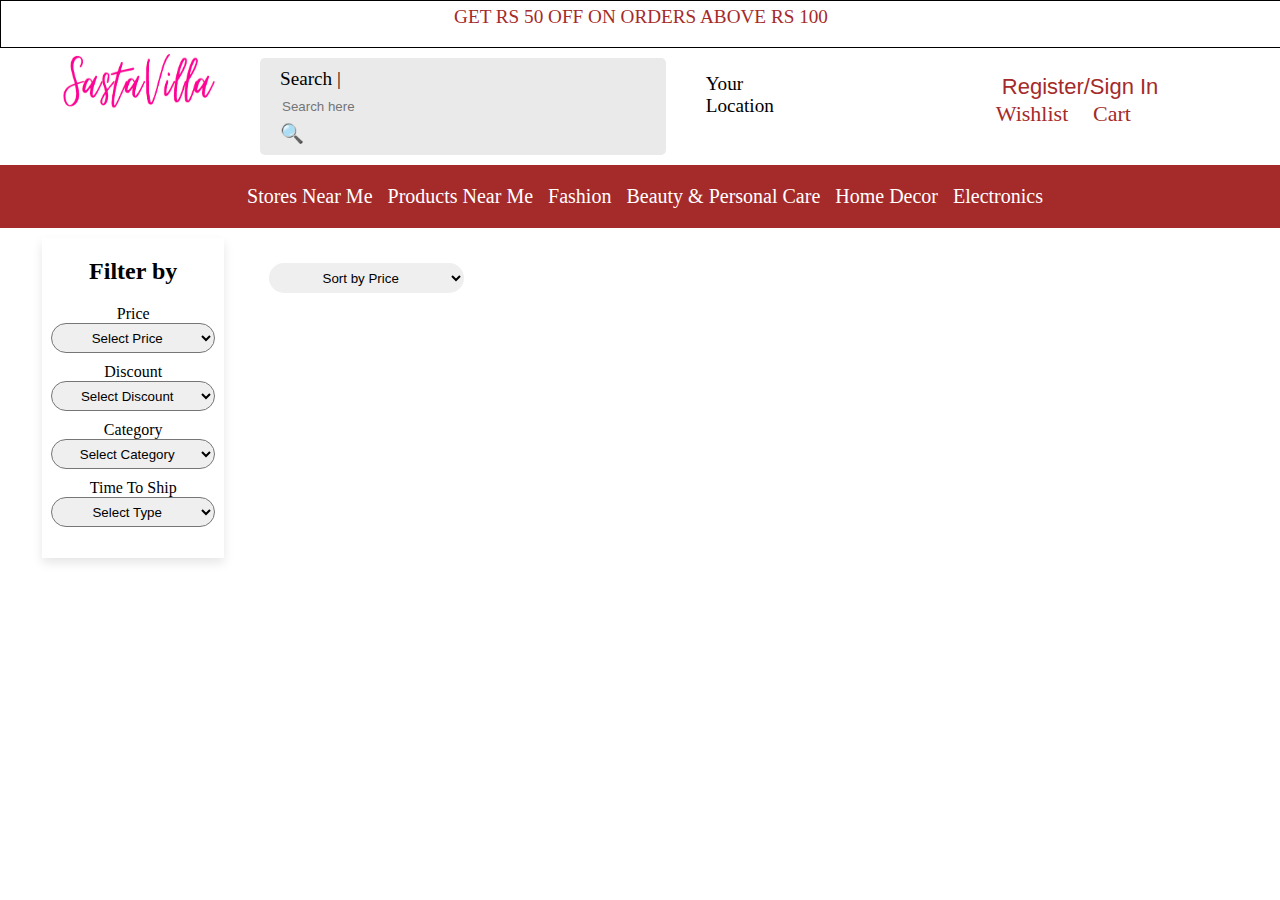
<file: marked-waves-859/product.html>
<!DOCTYPE html>
<html lang="en">

<head>
    <meta charset="UTF-8">
    <meta http-equiv="X-UA-Compatible" content="IE=edge">
    <meta name="viewport" content="width=device-width, initial-scale=1.0">
    <title>Products</title>
    <link rel="stylesheet" href="./index.css">
    <link rel="stylesheet" href="./product.css">
</head>

<body>
    <div id="offer">
        <p>GET RS 50 OFF ON ORDERS ABOVE RS 100</p>
    </div>
    <!-- Navigation bar -->
    <div id="navtop">
        <a href="./index.html"><img src="./Project-logo.png" alt=""></a>
        <form id="searchbar">
            <label>Search |
                <input type="text" id="Search" placeholder="Search here">
                <span id="Submit">🔍</span>
            </label>
        </form>
        <div id="location">Your Location</div>
        <div id="register">
            <button onclick="openRegistrationForm()">Register/Sign In</button>
            <a href="./cart.html"><span>Wishlist</span></a>
            <a href="./cart.html"><span>Cart</span></a>
        </div>
    </div>
    <div id="registration-form" class="registration-form">
        <div class="registration-form-content">
            <span class="closeR" onclick="closeRegistrationForm()">&times;</span>
            <div id="registerblock">
                <img src="./Project-logo.png" alt="">
                <!-- Registration form fields -->
                <span><u>Register</u></span><br>
                <span>Please provide your Mobile No.</span><br>
                <input type="number" name="" id="RegisteredNum" placeholder="Enter 10 digit Mobile No.">
                <span>Enter your valid email here</span><br>
                <input type="text" name="" id="Email" placeholder="Enter Valid Email Here">
                <span>Enter unique username</span><br>
                <input type="" name="" id="Username" placeholder="Enter Unique Username">
                <span>Enter your password</span><br>
                <input type="text" id="password" placeholder="Password should be of 8 digits min.">
                <span id="cont">Continue</span>
                <span onclick="showLoginForm()">Already Registered? Login</span>
            </div>
        </div>
    </div>
    <div id="login-form" class="login-form">
        <div class="login-form-content">
            <span class="closeS" onclick="closeLoginForm()">&times;</span>
            <div id="loginblock">
                <img src="./Project-logo.png" alt="">
                <!-- Login form fields -->
                <span><u>Login</u></span><br>
                <span>Please enter your Mobile No. or Email and Password</span><br>
                <input type="text" name="" id="LoginNum" placeholder="Enter 10 digit Mobile No. or Email">
                <span>Enter your password</span><br>
                <input type="password" id="login-password" placeholder="Enter your password">
                <span id="login">Login</span>
                <span onclick="openRegistrationForm()">New User? Register Here</span>
            </div>
        </div>
    </div>
    <!-- Menu Category -->
    <div id="category">
        <div id="menu">
            <a href="">Stores Near Me</a>
            <a href="./product.html">Products Near Me</a>
            <a href="">Fashion</a>
            <a href="">Beauty & Personal Care</a>
            <a href="">Home Decor</a>
            <a href="">Electronics</a>
        </div>
    </div>
    <div id="productbody">
        <div id="filterBy">
            <h2>Filter by</h2>
            <div id="groupBy">
                <span>Price</span>
                <select id="pricefilter">
                    <option value="">Select Price</option>
                    <option value="1st">Below 500</option>
                    <option value="2nd">500-1000</option>
                    <option value="3rd">1000-2000</option>
                    <option value="4th">2000-5000</option>
                    <option value="5th">Above 5000</option>
                </select>
                <span>Discount</span>
                <select id="discountfilter">
                    <option value="">Select Discount</option>
                    <option value="1st">81%-90%</option>
                    <option value="2nd">71%-80%</option>
                    <option value="3rd">61%-70%</option>
                    <option value="4th">50%-60%</option>
                    <option value="5th">Below 50%</option>
                </select>
                <span>Category</span>
                <select id="categoryfilter">
                    <option value="">Select Category</option>
                    <option value="1st">Beauty & Personal</option>
                    <option value="2nd">Groceries</option>
                    <option value="3rd">Home & Decor</option>
                    <option value="4th">Laptops</option>
                    <option value="5th">Smartphones</option>
                </select>
                <span>Time To Ship</span>
                <select id="timetoshipfilter">
                    <option value="">Select Type</option>
                    <option value="1st">1 day</option>
                    <option value="2nd">2 days</option>
                    <option value="3rd">More than 2 days</option>
                </select>
            </div>
        </div>

        <div id="productsgrid">
            <select id="sortBy">
                <option value="">Sort by Price</option>
                <option value="lowToHigh">Low To High</option>
                <option value="highToLow">High To Low</option>
            </select>
            <div id="productList">
                <!-- product will append here -->
            </div>
        </div>
        
    </div>
</body>

<script src="./product.js"></script>

</html>
</file>
<file: marked-waves-859/index.css>
body {
    margin: 0px;
    padding: 0px;
}

#offer {
    text-align: center;
    width: 100%;
    margin: auto;
    color: brown;
    font-size: larger;
    border: 1px solid black;
}

#offer p {
    margin-top: 5px;
}

#navtop {
    width: 100%;
    display: flex;
    /* border: 1px solid red; */
    justify-content: space-around;
    position: sticky;
    top: 0;
    background-color: white;
}

#navtop img {
    width: 160px;
    height: 70px;
    margin-left: 60px;
}

#searchbar {
    padding: 10px 20px 10px 20px;
    margin: 10px 40px;
    font-size: larger;
    background-color: rgb(234, 234, 234);
    border-radius: 5px;
}

#searchbar input {
    width: 350px;
    height: 30px;
    background-color: rgb(234, 234, 234);
    border: none;
}

#location {
    padding-top: 25px;
    font-size: larger;
    /* background-color: aliceblue; */
}

#register {
    margin-left: 200px;
    padding-top: 25px;
    font-size: larger;
}

#register a,
button {
    margin-right: 20px;
    text-decoration: none;
    color: brown;
    font-size: 22px;
    background-color: transparent;
    border: none;
}

.registration-form {
    display: none;
    position: fixed;
    z-index: 1;
    left: 0;
    top: 0;
    width: 100%;
    height: 100%;
    overflow: auto;
    background-color: rgba(0, 0, 0, 0.4);
}

.registration-form-content {
    background-color: #fefefe;
    margin: 10% auto;
    padding: 20px;
    border: 1px solid #888;
    width: 25%;
}

#registerblock {
    display: flex;
    flex-direction: column;
    margin: auto;
    width: 100%;
}

#registerblock #cont {
    width: 50%;
    margin: auto;
    font-size: 24px;
    background-color: brown;
    border-radius: 30px;
    color: white;
    text-align: center;
    margin-bottom: 15px;
}


#RegisteredNum,
#Email,
#Username,
#password {
    /* width: 100%;
    height: 24px;
    margin-bottom: 15px; */
    width: 100%;
    padding: 8px;
    margin-bottom: 15px;
    border: none;
    border-bottom: 1px solid #ddd;
}

.registration-form-content img {
    width: 180px;
    height: 50px;
    margin: auto;
    margin-bottom: 25px;
}

.closeR {
    color: #aaa;
    float: right;
    font-size: 28px;
    font-weight: bold;
}

.closeR:hover,
.closeR:focus {
    color: black;
    text-decoration: none;
    cursor: pointer;
}

.login-form {
    display: none;
    position: fixed;
    z-index: 1;
    left: 0;
    top: 0;
    width: 100%;
    height: 100%;
    overflow: auto;
    background-color: rgba(0, 0, 0, 0.4);
}

.login-form-content {
    background-color: #fefefe;
    margin: 10% auto;
    padding: 20px;
    border: 1px solid #888;
    width: 25%;
}

.closeS {
    color: #aaaaaa;
    float: right;
    font-size: 28px;
    font-weight: bold;
}

.closeS:hover,
.closeS:focus {
    color: #000;
    text-decoration: none;
    cursor: pointer;
}

#loginblock {
    /* display: block; */
    display: flex;
    flex-direction: column;
    margin: auto;
    width: 100%;
}

#loginblock img {
    width: 180px;
    height: 50px;
    margin: auto;
    margin-bottom: 25px;
}

#loginblock span {
    display: block;
    margin-bottom: 25px;
}

#loginblock input {
    width: 100%;
    padding: 8px;
    margin-bottom: 15px;
    border: none;
    border-bottom: 1px solid #ddd;
}

#login {
    /* background-color: #4CAF50;
    color: white;
    padding: 10px 20px;
    border: none;
    cursor: pointer;
    margin-top: 10px; */
    width: 50%;
    margin: auto;
    font-size: 24px;
    background-color: brown;
    border-radius: 30px;
    color: white;
    text-align: center;
    margin-bottom: 15px;
    cursor: pointer;
}

#login:hover {
    background-color: #45a049;
}

#login:focus {
    outline: none;
}

#loginblock a {
    display: block;
    margin-top: 15px;
}



#category {
    display: flex;
    /* border: 1px solid red; */
    background-color: brown;
}

#menu {
    width: 65%;
    margin: auto;
    font-size: 20px;
    padding: 20px;
    /* border: 1px solid yellow; */
    text-align: center;
}

#menu a {
    margin-left: 10px;
    /* border: 2px solid black; */
    text-decoration: none;
    color: white;
}

#menu a:hover {
    padding: 20px;
    margin-left: 10px;
    color: brown;
    background-color: whitesmoke;
}

#top h1 {
    text-align: center;
}

/* Image slider CSS */

#nearBySlideshow {
    display: flex;
    width: 100%;
    height: 350px;
    background: #fff;
    align-items: center;
    justify-content: center;
    /* position: relative; */
    border-radius: 12px;
    box-shadow: 0 5px 10px rgba(0, 0, 0, 0.1);
}

#leftArrow {
    position: absolute;
    top: 65%;
    transform: translateY(-50%);
    height: 36px;
    width: 36px;
    background-color: transparent;
    border-radius: 50%;
    border: none;
    text-align: center;
    line-height: 36px;
    color: black;
    font-size: 30px;
    transition: all 0.3s linear;
    z-index: 100;
    cursor: pointer;
}

#leftArrowCategory {
    position: absolute;
    top: 50%;
    transform: translateY(-50%);
    height: 36px;
    width: 36px;
    background-color: transparent;
    border-radius: 50%;
    border: none;
    text-align: center;
    line-height: 36px;
    color: black;
    font-size: 30px;
    transition: all 0.3s linear;
    z-index: 100;
    cursor: pointer;
}

#leftArrow button:active {
    transform: scale(0.94) translateY(-50%);
}

#leftArrowCategory button:active {
    transform: scale(0.94) translateY(-50%);
}

#leftArrow,
#leftArrowCategory {
    left: 25px;
}

#rightArrow {
    position: absolute;
    top: 65%;
    transform: translateY(-50%);
    height: 36px;
    width: 36px;
    background-color: transparent;
    border-radius: 50%;
    text-align: center;
    line-height: 36px;
    color: black;
    font-size: 30px;
    border: none;
    transition: all 0.3s linear;
    z-index: 100;
    cursor: pointer;
}

#rightArrowCategory {
    position: absolute;
    top: 50%;
    transform: translateY(-50%);
    height: 36px;
    width: 36px;
    background-color: transparent;
    border-radius: 50%;
    text-align: center;
    line-height: 36px;
    color: black;
    font-size: 30px;
    border: none;
    transition: all 0.3s linear;
    z-index: 100;
    cursor: pointer;
}

#rightArrow,
#rightArrowCategory {
    right: 25px;
}

#nearMe {
    height: 300px;
    /* max-width: 500px; */
    width: 100%;
    overflow: hidden;
}

#nearMe .carousel {
    display: flex;
    height: 100%;
    width: 95%;
    margin: auto;
    transition: all 0.4s ease;
    /* background-color: aqua; */
}

#nearMe .carousel div {
    width: 25%;
    height: 250px;
    background-color: rgb(252, 240, 228);
    padding: 10px;
    margin: 25px;
    display: flex;
    flex-direction: column;
    justify-content: space-around;
    text-align: center;
    border-radius: 25px;
    box-shadow: 0 5px 10px rgba(112, 109, 109, 0.1);
}

.carousel div img {
    height: 70px;
    width: 70px;
    border-radius: 50px;
    border: 10px solid #fff;
    /* object-fit: cover; */
    border: 1px solid black;
    margin: auto;

}

#categorySlideshow {
    display: flex;
    width: 100%;
    height: 250px;
    background: #fff;
    align-items: center;
    justify-content: center;
    position: relative;
    border-radius: 12px;
    box-shadow: 0 5px 10px rgba(0, 0, 0, 0.1);
    /* background-color: aqua; */
}

#shopBy {
    display: flex;
    width: 90%;
    height: 250px;
}

#shopBy div img {
    width: 100%;
    margin: 45px auto;
}

#slideshow img {
    width: 100%;
}

#top-last {
    width: 100%;
    background-color: black;
    height: 150px;
    margin-top: -5px;
}


#top-last div {
    width: 90%;
    display: flex;
    justify-content: space-between;
    margin: auto;
    /* border: 1px solid yellow; */
}

#top-last div img {
    margin-top: 50px;
    /* border: 2px solid green; */
}

#container {
    display: grid;
    grid-template-columns: repeat(2, 1fr);
    gap: 40px;
    padding: 80px;
}

#container img {
    width: 100%;
}

#bottom {
    background-color: brown;
}

#footer {
    width: 90%;
    display: grid;
    grid-template-columns: repeat(4, 1fr);
    background-color: brown;
    margin: -40px auto;
    margin-bottom: 50px;
}

#footer>div {
    width: 80%;
    color: white;
    padding: 20px;

}

#payment {
    width: 100%;
    border: 2px solid;
    background-color: white;
}

#payment img {
    width: 20%;
    margin: 0px 5px;
    height: 35px;
}
</file>
<file: marked-waves-859/product.css>
.registration-form {
    display: none;
    position: fixed;
    z-index: 1;
    left: 0;
    top: 0;
    width: 100%;
    height: 100%;
    overflow: auto;
    background-color: rgba(0, 0, 0, 0.4);
}

.registration-form-content {
    background-color: #fefefe;
    margin: 10% auto;
    padding: 20px;
    border: 1px solid #888;
    width: 25%;
}

#registerblock {
    display: flex;
    flex-direction: column;
    margin: auto;
    width: 100%;
}

#registerblock #cont {
    width: 50%;
    margin: auto;
    font-size: 24px;
    background-color: brown;
    border-radius: 30px;
    color: white;
    text-align: center;
    margin-bottom: 15px;
}


#RegisteredNum,
#Email,
#Username,
#password {
    /* width: 100%;
    height: 24px;
    margin-bottom: 15px; */
    width: 100%;
    padding: 8px;
    margin-bottom: 15px;
    border: none;
    border-bottom: 1px solid #ddd;
}

.registration-form-content img {
    width: 180px;
    height: 50px;
    margin: auto;
    margin-bottom: 25px;
}

.closeR {
    color: #aaa;
    float: right;
    font-size: 28px;
    font-weight: bold;
}

.closeR:hover,
.closeR:focus {
    color: black;
    text-decoration: none;
    cursor: pointer;
}

.login-form {
    display: none;
    position: fixed;
    z-index: 1;
    left: 0;
    top: 0;
    width: 100%;
    height: 100%;
    overflow: auto;
    background-color: rgba(0, 0, 0, 0.4);
}

.login-form-content {
    background-color: #fefefe;
    margin: 10% auto;
    padding: 20px;
    border: 1px solid #888;
    width: 25%;
}

.closeS {
    color: #aaaaaa;
    float: right;
    font-size: 28px;
    font-weight: bold;
}

.closeS:hover,
.closeS:focus {
    color: #000;
    text-decoration: none;
    cursor: pointer;
}

#loginblock {
    /* display: block; */
    display: flex;
    flex-direction: column;
    margin: auto;
    width: 100%;
}

#loginblock img {
    width: 180px;
    height: 50px;
    margin: auto;
    margin-bottom: 25px;
}

#loginblock span {
    display: block;
    margin-bottom: 25px;
}

#loginblock input {
    width: 100%;
    padding: 8px;
    margin-bottom: 15px;
    border: none;
    border-bottom: 1px solid #ddd;
}

#login {
    /* background-color: #4CAF50;
    color: white;
    padding: 10px 20px;
    border: none;
    cursor: pointer;
    margin-top: 10px; */
    width: 50%;
    margin: auto;
    font-size: 24px;
    background-color: brown;
    border-radius: 30px;
    color: white;
    text-align: center;
    margin-bottom: 15px;
    cursor: pointer;
}

#login:hover {
    background-color: #45a049;
}

#login:focus {
    outline: none;
}

#loginblock a {
    display: block;
    margin-top: 15px;
}

#productbody {
    display: flex;
    width: 95%;
    margin: auto;
    /* background-color: antiquewhite; */
}

#filterBy {
    width: 15%;
    height: 320px;
    margin: 10px;
    text-align: center;
    /* background-color: red; */
    box-shadow: 0 5px 10px rgba(0, 0, 0, 0.1);
}

#productsgrid {
    width: 80%;
    margin: 20px;
}

#sortBy {
    width: 20%;
    margin-top: 15px;
    margin-left: 15px;
    margin-bottom: 25px;
    height: 30px;
    border-radius: 15px;
    text-align: center;
    border: none;
    /* background-color: beige; */
}

#groupBy {
    width: 100%;
}

#pricefilter,
#discountfilter,
#categoryfilter,
#timetoshipfilter,
#returnablefilter,
#cancellablefilter,
#storenamefilter {
    width: 90%;
    margin: auto;
    height: 30px;
    margin-bottom: 10px;
    border-radius: 15px;
    text-align: center;
    /* background-color: beige; */
}

#productList {
    display: grid;
    grid-template-columns: repeat(4, 1fr);
    gap: 20px;
}

#productList div {
    width: 100%;
    padding: 5px;
    box-shadow: rgba(149, 157, 165, 0.2) 0px 8px 24px;
    text-align: center;
}

#productList div p{
    height: 70px;
    /* color: red; */
}

#productList div:hover{
    box-shadow: rgba(12, 17, 22, 0.4) 0px 8px 24px;
}

#ADD{
    background-color: brown;
    color: white;
}

#ADD:hover{
    background-color: green;
}
#productList img {
    width: 100%;
    height: 200px;
}
</file>
